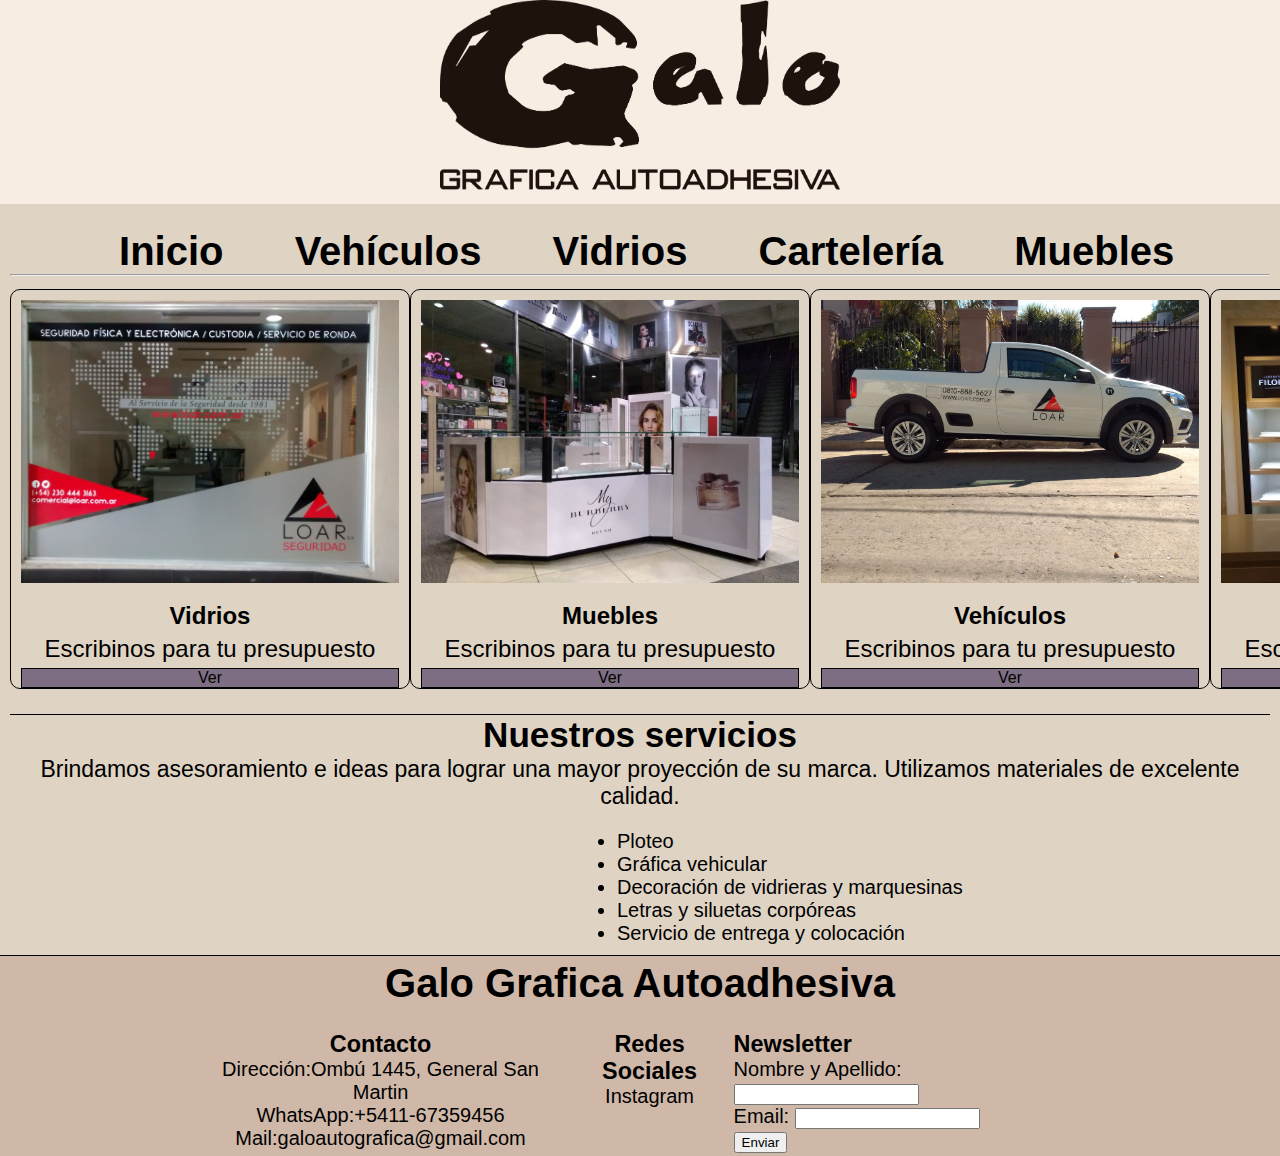
<file: index.html>
<!DOCTYPE html>
<html lang="en">
<head>
  <meta charset="UTF-8">
  <meta http-equiv="X-UA-Compatible" content="IE=edge">
  <meta name="viewport" content="width=device-width, initial-scale=1.0">
  <link rel="stylesheet" href="./css/styles.css">
  <title>Galo Grafica Autoadhesiva</title>
</head>
<body>
  <header class="colorCabeza">
      <img class="galoLogo" src="./image/GALO negro.png" alt="Galo Grafica Autoadhesiva">
</header>
<!-- Comienza el Main -->
<main>
<div>
  <nav>
    <ul>
        <li>
            <a href="index.html"><strong>Inicio</strong></a> &nbsp; &nbsp; &nbsp;
            </li>
        <li>
            <a href="./secciones/vehiculos.html"><strong>Vehículos</strong></a> &nbsp; &nbsp; &nbsp;
        </li>
        <li>
            <a href="./secciones/vidrios.html"><strong>Vidrios</strong></a> &nbsp; &nbsp; &nbsp;
        </li>
        <li>
            <a href="./secciones/carteleria.html"><strong>Cartelería</strong></a> &nbsp; &nbsp; &nbsp;
        </li>
        <li>
            <a href="./secciones/muebles.html"><strong>Muebles</strong></a> &nbsp; &nbsp; &nbsp;
        </li> 
    </ul>
</div>
<hr>
<!-- Comienza secciones de inicio -->
<section class="seccionUno"> 
  <article>
    <div class="tarjeta">
    <img src="./image/IMG_20180321_151454659.jpg" alt="Vidrios con ploter" class="tarjeta__img">
    <h2 class="tarjeta__titulo">Vidrios</h2>
    <span class="tarjeta__info">Escribinos para tu presupuesto</span>
    <a href="./secciones/vidrios.html" class="tarjeta__boton">Ver</a>
</div>
</article>


  <article>
    <div class="tarjeta">
    <img src="./image/IMG_20180928_223822757.jpg" alt="Muebles con plotter" class="tarjeta__img">
    <h2 class="tarjeta__titulo">Muebles</h2>
    <span class="tarjeta__info">Escribinos para tu presupuesto</span>
    <a href="./secciones/muebles.html" class="tarjeta__boton">Ver</a>
</div>
</article>

  <article>
    <div class="tarjeta">
    <img src="./image/auto imagen (1).jpg" alt="Vehiculos con ploter" class="tarjeta__img">
    <h2 class="tarjeta__titulo">Vehículos</h2>
    <span class="tarjeta__info">Escribinos para tu presupuesto</span>
    <a href="./secciones/vehiculos.html" class="tarjeta__boton">Ver</a>
    </article>

  <article>
    <div class="tarjeta">
    <img src="./image/carteleria.jpg" alt="Carteleria" class="tarjeta__img">
    <h2 class="tarjeta__titulo">Carteleria</h2>
    <span class="tarjeta__info">Escribinos para tu presupuesto</span>
    <a href="./secciones/carteleria.html" class="tarjeta__boton">Ver</a>
</div>
</article>
</section>

<hr width=100%  align="right"  size=1 color="black">
<!-- Texto y lista MAIN -->
<section class="portada">
<div class="h3Tama">
              <h3>Nuestros servicios</h3>
</div>
<!-- Comienzo de lista de servicios -->
<h4 class="textoVehi"><strong>Brindamos asesoramiento e ideas para lograr una mayor proyección de su marca. Utilizamos materiales de excelente calidad.</strong></h4>
<div class="listaTama">
<ul>
  <li>Ploteo</li>
</ul>
<ul>
  <li>Gráfica vehicular</li>
</ul>
<ul>
  <li>Decoración de vidrieras y marquesinas </li>
</ul>
<ul>
  <li>Letras y siluetas corpóreas</li>
</ul>
<ul>
  <li>Servicio de entrega y colocación</li>
</ul>
</div>
</section>
  </main>
  <hr width=100%  align="right"  size=1 color="black">
<!-- COMIENZO FOOTER -->
<footer>
    <section>
      <div>
        <h1>
          Galo Grafica Autoadhesiva
        </h1>
      </div>
    </section>
    <!-- CONTACTO footer -->
    <section class="footerOrden">
    <div class="contactoTamaño">
      <h3>Contacto</h3>
          <p href="">Dirección:Ombú 1445, General San Martin</p>

          <a href="https://wa.me/541167359456" target="_blank">WhatsApp:+5411-67359456</a>

          <p href="">Mail:galoautografica@gmail.com</p>
    </div>
<!-- REDES SOCIALES footer -->

  <div class="instaTama">
    <h3>Redes Sociales</h3>
    <a href="https://www.instagram.com/galo.grafica/" target="_blank">Instagram</a>
  </div>

  <div class="formularioTama">
    <h3>Newsletter</h3>
    <form>
      <p>
      Nombre y Apellido: <input type="text" name="nombre"><br>
      Email: <input type="text" name="email"><br>
      <input type="submit" value="Enviar">
  </p>
</form>
  </div>
</section>
</footer> 
</body>
</html>
</file>
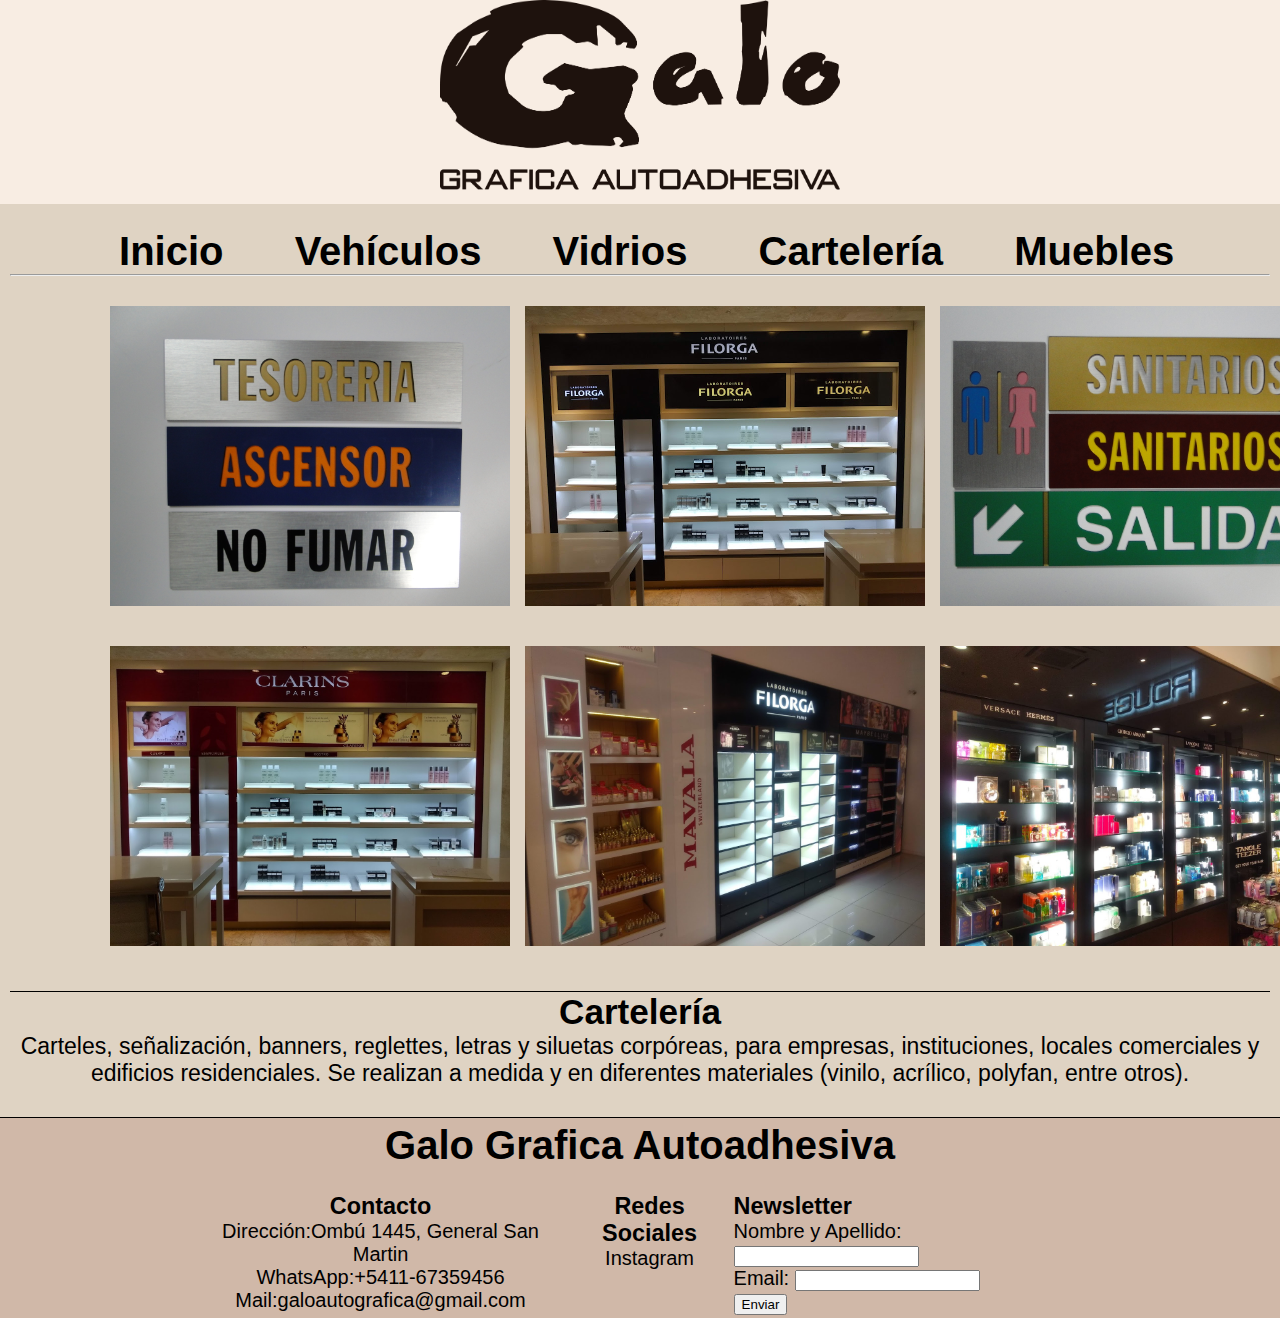
<file: secciones/carteleria.html>
<!DOCTYPE html>
<html lang="en">
<head>
    <meta charset="UTF-8">
    <meta http-equiv="X-UA-Compatible" content="IE=edge">
    <meta name="viewport" content="width=device-width, initial-scale=1.0">
    <link rel="stylesheet" href="../css/styles.css">
    <title>Cartelería</title>
</head>
<body>
            <header class="colorCabeza">
            <img class="galoLogo" src="../image/GALO negro.png" alt="Galo Grafica Autoadhesiva">
        </header>
        <!-- Comienza Main -->
<main>
        <div>
        <nav>
            <ul>
                <li>
                    <a href="../index.html"><strong>Inicio</strong></a> &nbsp; &nbsp; &nbsp;
                    </li>
                <li>
                    <a href="../secciones/vehiculos.html"><strong>Vehículos</strong></a> &nbsp; &nbsp; &nbsp;
                </li>
                <li>
                    <a href="../secciones/vidrios.html"><strong>Vidrios</strong></a> &nbsp; &nbsp; &nbsp;
                </li>
                <li>
                    <a href="../secciones/carteleria.html"><strong>Cartelería</strong></a> &nbsp; &nbsp; &nbsp;
                </li>
                <li>
                    <a href="../secciones/muebles.html"><strong>Muebles</strong></a> &nbsp; &nbsp; &nbsp;
                </li> 
            </ul>
        </div>
<hr>
        <!-- Imagenes Main Carteleria -->
        <div class="conteinerUno">
        <img class="img-1" src="../image/carteleria.img/70.JPG">
        <img class="img-2" src="../image/carteleria.img/carteleria.jpg">
        <img class="img-3" src="../image/carteleria.img/Dsc02171.jpg">
        <img class="img-4" src="../image/carteleria.img/IMG_20210415_114338637.jpg">
            </div>
            <div class="conteinerUno">
                <img class="img-5" src="../image/carteleria.img/carteleria 5.jpg">
                <img class="img-6" src="../image/carteleria.img/carteleria 6.jpg">
                <img class="img-7" src="../image/carteleria.img/carteleria 7.jpg">
                <img class="img-8" src="../image/carteleria.img/carteleria 8.jpg">
            </div>
<hr width=100%  align="right"  size=1 color="black">
                <section class="portada">
                    <div class="h3Tama">
                    <h3>Cartelería</h3>
                    </div>
                    <h4 class="textoVehi">Carteles, señalización, banners, reglettes, letras y siluetas corpóreas, para empresas, instituciones, locales comerciales y edificios residenciales. 
                        Se realizan a medida y en diferentes materiales (vinilo, acrílico, polyfan, entre otros).</h4>
                <!-- Comienzo de lista de servicios -->
                </main>
                
                
                
                <!-- COMIENZO FOOTER -->
                <hr width=100%  align="right"  size=1 color="black">
                <footer>
                    <section>
                    <div>
                        <h1>
                        Galo Grafica Autoadhesiva
                        </h1>
                    </div>
                    </section>
                    <!-- CONTACTO footer -->
                    <section class="footerOrden">
                    <div class="contactoTamaño">
                <h3>Contacto</h3>
                <p href="">Dirección:Ombú 1445, General San Martin</p>
                
                <a href="https://wa.me/541167359456" target="_blank">WhatsApp:+5411-67359456</a>
                
                <p href="">Mail:galoautografica@gmail.com</p>
                </div>
                <!-- REDES SOCIALES footer -->
                
                <div class="instaTama">
                    <h3>Redes Sociales</h3>
                    <a href="https://www.instagram.com/galo.grafica/" target="_blank">Instagram</a>
                </div>
                
                <div class="formularioTama">
                    <h3>Newsletter</h3>
                    <form>
                    <p>
                    Nombre y Apellido: <input type="text" name="nombre"><br>
                    Email: <input type="text" name="email"><br>
                    <input type="submit" value="Enviar">
                </p>
                </form>
                </div>
                
                </section>
                </footer> 
</body>
</html>
</file>
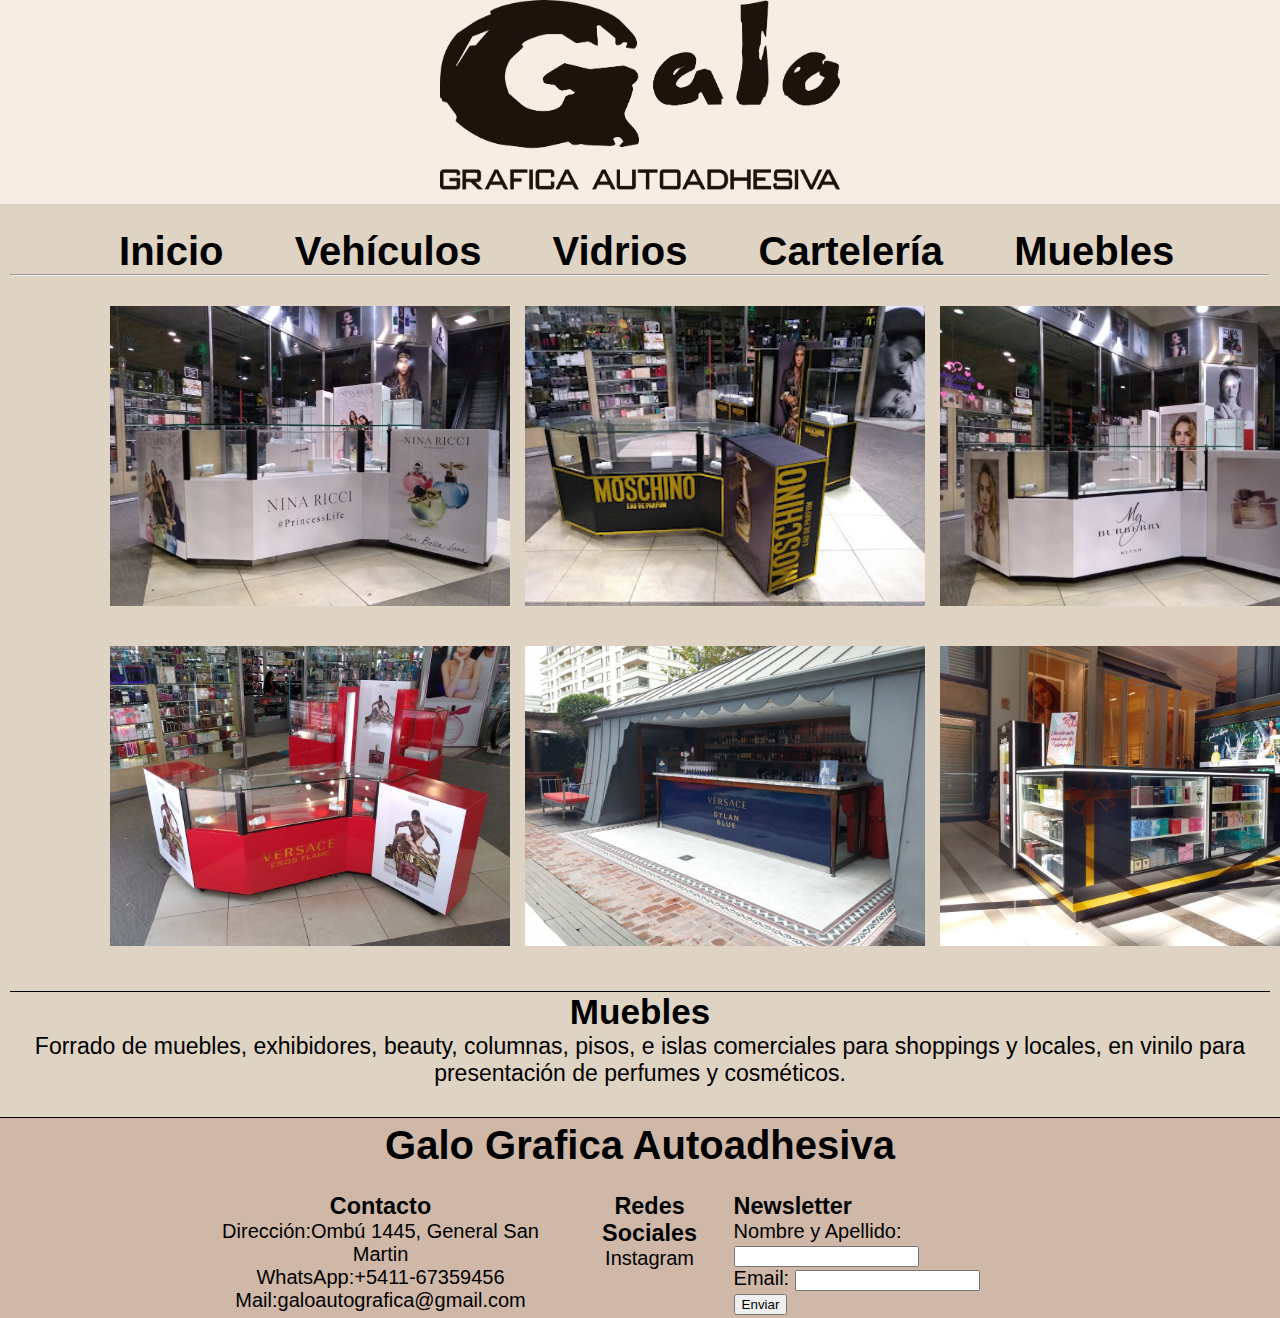
<file: secciones/muebles.html>
<!DOCTYPE html>
<html lang="en">
<head>
    <meta charset="UTF-8">
    <meta http-equiv="X-UA-Compatible" content="IE=edge">
    <meta name="viewport" content="width=device-width, initial-scale=1.0">
    <link rel="stylesheet" href="../css/styles.css">
    <title>Muebles</title>
</head>
<body>
        <header class="colorCabeza">
        <img class="galoLogo" src="../image/GALO negro.png" alt="Galo Grafica Autoadhesiva">
        </header>
        <!-- Comienza Main -->
        <main>
            <div>
            <nav>
                <ul>
                    <li>
                        <a href="../index.html"><strong>Inicio</strong></a> &nbsp; &nbsp; &nbsp;
                        </li>
                    <li>
                        <a href="../secciones/vehiculos.html"><strong>Vehículos</strong></a> &nbsp; &nbsp; &nbsp;
                    </li>
                    <li>
                        <a href="../secciones/vidrios.html"><strong>Vidrios</strong></a> &nbsp; &nbsp; &nbsp;
                    </li>
                    <li>
                        <a href="../secciones/carteleria.html"><strong>Cartelería</strong></a> &nbsp; &nbsp; &nbsp;
                    </li>
                    <li>
                        <a href="../secciones/muebles.html"><strong>Muebles</strong></a> &nbsp; &nbsp; &nbsp;
                    </li> 
                </ul>
            </div>
<hr>
        <!--Imagenes Main Muebles -->
        <div class="conteinerUno">
        <img class="img-1" src="../image/muebles.img/fotoremplazo.jpg">
        <img class="img-2" src="../image/muebles.img/IMG_20180721_013214055.jpg">
        <img class="img-3" src="../image/muebles.img/IMG_20180928_223822757.jpg">
        <img class="img-4" src="../image/muebles.img/IMG_20190601_131521816.jpg">
            </div>
            <div class="conteinerUno">
                <img class="img-5" src="../image/muebles.img/IMG_20190518_132520939.jpg">
                <img class="img-6" src="../image/muebles.img/MOSTRDOR VERSACE 10-05-2018.jpg">
                <img class="img-7" src="../image/muebles.img/IMG_20191203_095352939_HDR.jpg">
                <img class="img-8" src="../image/muebles.img/IMG_20190419_200354285.jpg">
                </div>
                
                <hr width=100%  align="right"  size=1 color="black">
                <section class="portada">
                    <div class="h3Tama">
                    <h3>Muebles</h3>
                    </div>
                    <h4 class="textoVehi">Forrado de muebles, exhibidores, beauty, columnas, pisos,  e islas comerciales para shoppings y locales, en vinilo para presentación de perfumes y cosméticos.</h4>
                <!-- Comienzo de lista de servicios -->
                </main>
                
                <!-- COMIENZO FOOTER -->
                <hr width=100%  align="right"  size=1 color="black">
                <footer>
                    <section>
                    <div>
                        <h1>
                        Galo Grafica Autoadhesiva
                        </h1>
                    </div>
                    </section>
                    <!-- CONTACTO footer -->
                    <section class="footerOrden">
                    <div class="contactoTamaño">
                <h3>Contacto</h3>
                <p href="">Dirección:Ombú 1445, General San Martin</p>
                
                <a href="https://wa.me/541167359456" target="_blank">WhatsApp:+5411-67359456</a>
                
                <p href="">Mail:galoautografica@gmail.com</p>
                </div>
                <!-- REDES SOCIALES footer -->
                
                <div class="instaTama">
                    <h3>Redes Sociales</h3>
                    <a href="https://www.instagram.com/galo.grafica/" target="_blank">Instagram</a>
                </div>
                
                <div class="formularioTama">
                    <h3>Newsletter</h3>
                    <form>
                    <p>
                    Nombre y Apellido: <input type="text" name="nombre"><br>
                    Email: <input type="text" name="email"><br>
                    <input type="submit" value="Enviar">
                </p>
                </form>
                </div>
                
                </section>
                </footer> 
</body>
</html>
</file>
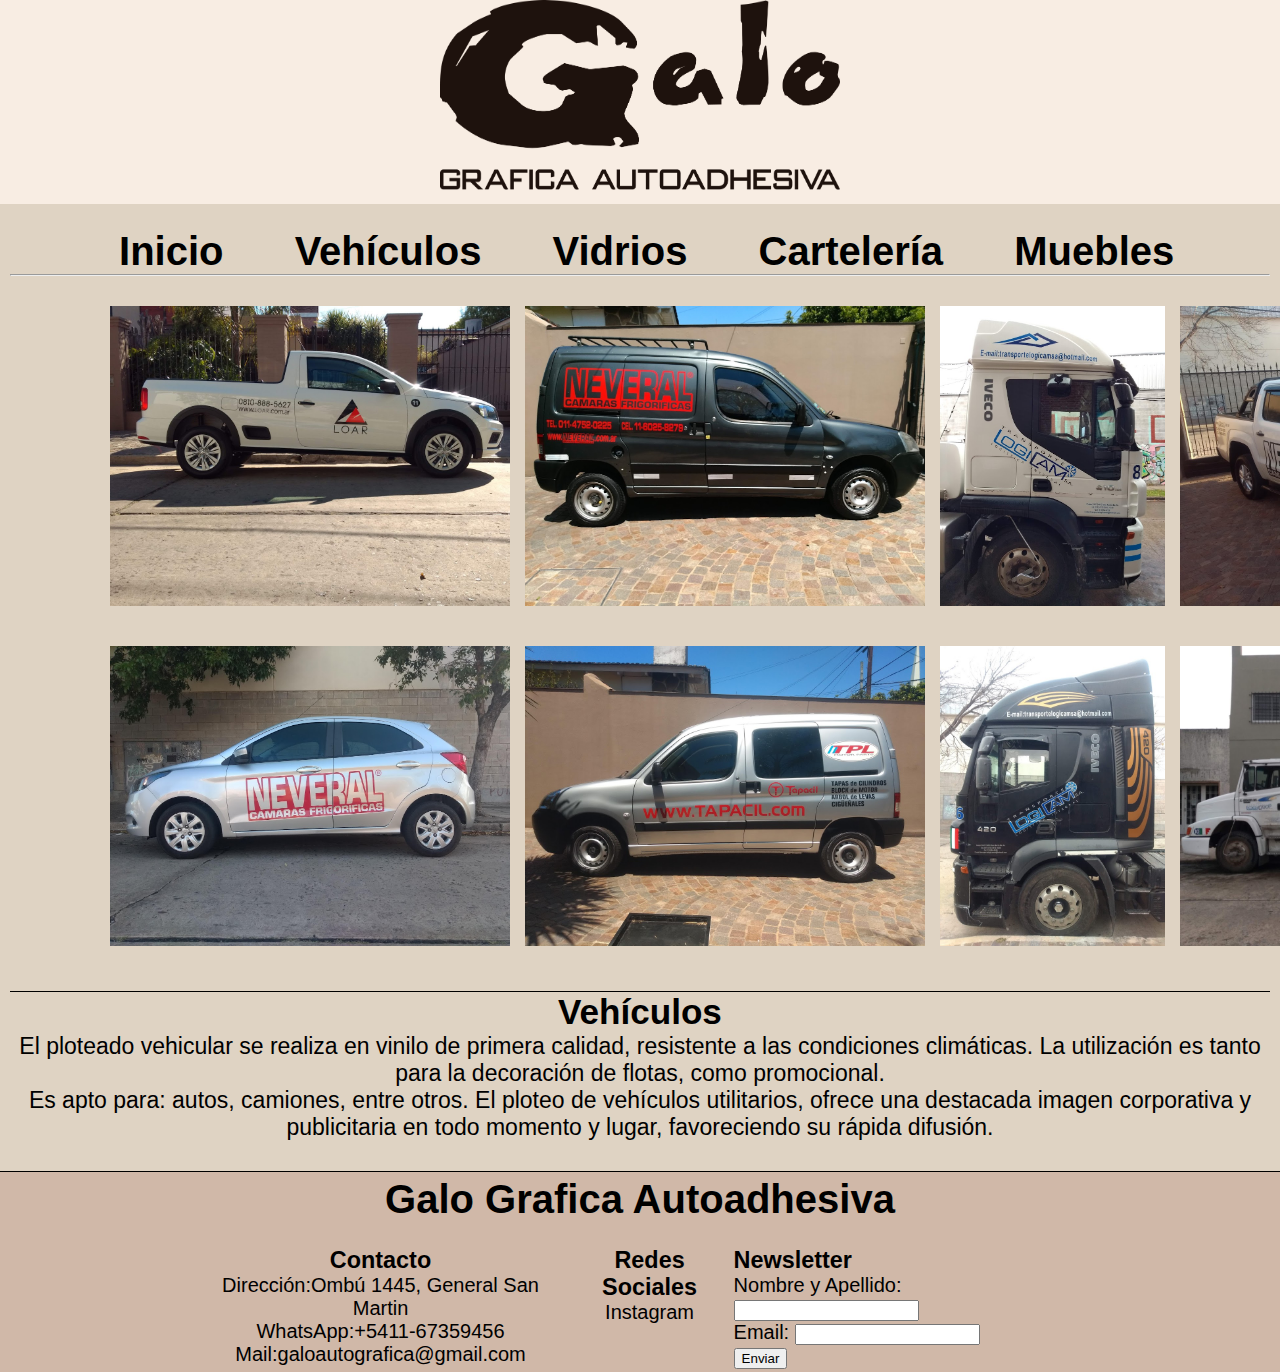
<file: secciones/vehiculos.html>
<!DOCTYPE html>
<html lang="en">
<head>
    <meta charset="UTF-8">
    <meta http-equiv="X-UA-Compatible" content="IE=edge">
    <meta name="viewport" content="width=device-width, initial-scale=1.0">
    <link rel="stylesheet" href="../css/styles.css">
    <title>Vehiculos</title>
</head>
<body>
    <header class="colorCabeza">
        <img class="galoLogo" src="../image/GALO negro.png" alt="Galo Grafica Autoadhesiva">
    </header>
    <!-- Comienza Main -->
<main>
        <div>
        <nav>
            <ul>
                <li>
                    <a href="../index.html"><strong>Inicio</strong></a> &nbsp; &nbsp; &nbsp;
                    </li>
                <li>
                    <a href="../secciones/vehiculos.html"><strong>Vehículos</strong></a> &nbsp; &nbsp; &nbsp;
                </li>
                <li>
                    <a href="../secciones/vidrios.html"><strong>Vidrios</strong></a> &nbsp; &nbsp; &nbsp;
                </li>
                <li>
                    <a href="../secciones/carteleria.html"><strong>Cartelería</strong></a> &nbsp; &nbsp; &nbsp;
                </li>
                <li>
                    <a href="../secciones/muebles.html"><strong>Muebles</strong></a> &nbsp; &nbsp; &nbsp;
                </li> 
            </ul>
        </div>
<hr>
<!-- Imagenes Main Vehiculos -->
    <div class="conteinerUno">
    <img class="img-1" src="../image/vehiculos.img/auto imagen (1).jpg">
    <img class="img-2" src="../image/vehiculos.img/IMG_20191217_143009935.jpg">
    <img class="img-3" src="../image/vehiculos.img/camionderecho.jpg"">
    <img class="img-4" src="../image/vehiculos.img/IMG_20210721_162420206.jpg">
    </div>
    <div class="conteinerUno">
        <img class="img-5" src="../image/vehiculos.img/autitoneveral.jpg">
        <img class="img-6" src="../image/vehiculos.img/tplimagen.jpg">
        <img class="img-7" src="../image/vehiculos.img/camionizquierdo.jpg">
        <img class="img-8" src="../image/vehiculos.img/camionizquierdologi.jpg">
        </div>
        
<hr width=100%  align="right"  size=1 color="black">
        <section class="portada">
                <div class="h3Tama">
                <h3>Vehículos</h3>
                </div>
        <!-- Comienzo de lista de servicios -->
        <h4 class="textoVehi">El ploteado vehicular se realiza en vinilo de primera calidad, resistente a las condiciones climáticas. La utilización es tanto para la decoración de flotas, como promocional.<br> 
            Es apto para: autos, camiones, entre otros.
            El ploteo de vehículos utilitarios, ofrece una destacada imagen corporativa y publicitaria en todo momento y lugar, favoreciendo su rápida difusión.</h4>
        </main>
        
        <!-- COMIENZO FOOTER -->
        <hr width=100%  align="right"  size=1 color="black">
        <footer>
            <section>
            <div>
                <h1>
                Galo Grafica Autoadhesiva
                </h1>
            </div>
            </section>
            <!-- CONTACTO footer -->
            <section class="footerOrden">
            <div class="contactoTamaño">
        <h3>Contacto</h3>
        <p href="">Dirección:Ombú 1445, General San Martin</p>
        
        <a href="https://wa.me/541167359456" target="_blank">WhatsApp:+5411-67359456</a>
        
        <p href="">Mail:galoautografica@gmail.com</p>
        </div>
        <!-- REDES SOCIALES footer -->
        <div class="instaTama">
            <h3>Redes Sociales</h3>
            <a href="https://www.instagram.com/galo.grafica/" target="_blank">Instagram</a>
        </div>
        
        <div class="formularioTama">
            <h3>Newsletter</h3>
            <form>
            <p>
            Nombre y Apellido: <input type="text" name="nombre"><br>
            Email: <input type="text" name="email"><br>
            <input type="submit" value="Enviar">
        </p>
        </form>
        </div>
        </section>
        </footer>
</body>
</html>
</file>
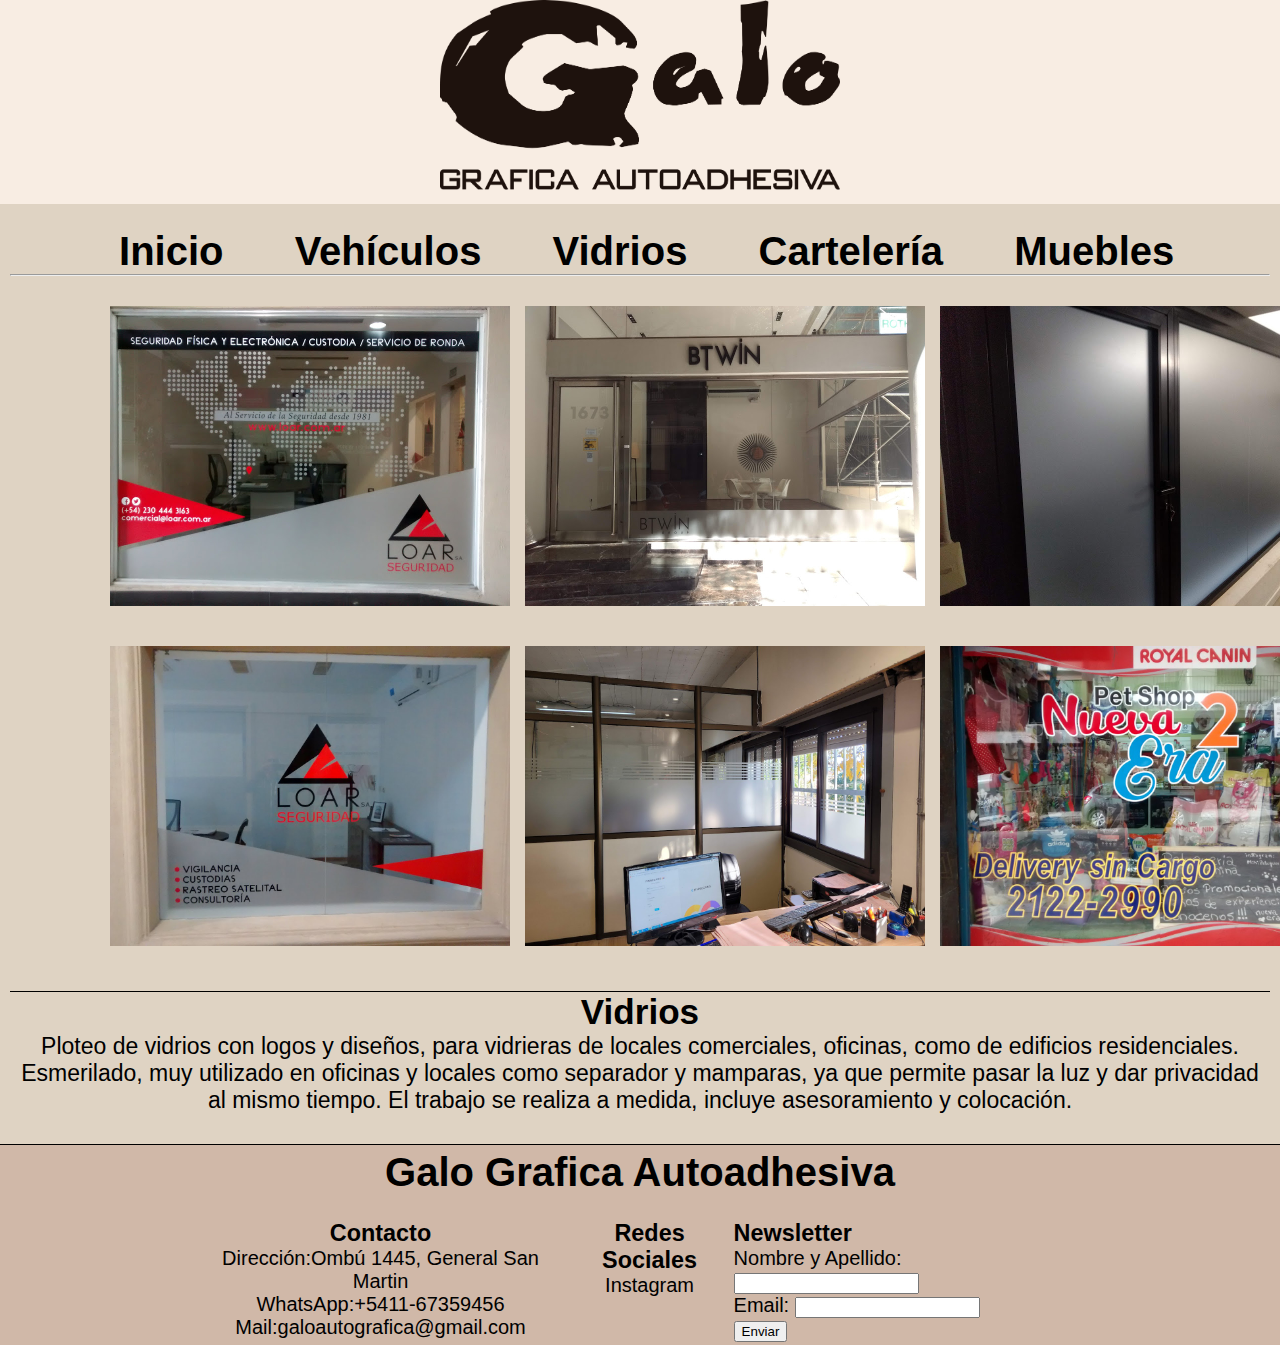
<file: secciones/vidrios.html>
<!DOCTYPE html>
<html lang="en">
<head>
    <meta charset="UTF-8">
    <meta http-equiv="X-UA-Compatible" content="IE=edge">
    <meta name="viewport" content="width=device-width, initial-scale=1.0">
    <link rel="stylesheet" href="../css/styles.css">
    <title>Vidrios</title>
</head>
<body>
        <header class="colorCabeza">
        <img class="galoLogo" src="../image/GALO negro.png" alt="Galo Grafica Autoadhesiva">
    </header>
    <!-- Comienza el Main -->
    <main>
            <div>
            <nav>
                <ul>
                    <li>
                        <a href="../index.html"><strong>Inicio</strong></a> &nbsp; &nbsp; &nbsp;
                        </li>
                    <li>
                        <a href="../secciones/vehiculos.html"><strong>Vehículos</strong></a> &nbsp; &nbsp; &nbsp;
                    </li>
                    <li>
                        <a href="../secciones/vidrios.html"><strong>Vidrios</strong></a> &nbsp; &nbsp; &nbsp;
                    </li>
                    <li>
                        <a href="../secciones/carteleria.html"><strong>Cartelería</strong></a> &nbsp; &nbsp; &nbsp;
                    </li>
                    <li>
                        <a href="../secciones/muebles.html"><strong>Muebles</strong></a> &nbsp; &nbsp; &nbsp;
                    </li> 
                </ul>
            </div>
<hr>
<!-- Imagenes Main Vidrios -->
        <div class="conteinerUno">
        <img class="img-1" src="../image/vidrios.img/IMG_20180321_151454659.jpg">
        <img class="img-2" src="../image/vidrios.img/IMG_20201115_141437074.jpg"">
        <img class="img-3" src="../image/vidrios.img/IMG_20210323_165104839.jpg">
        <img class="img-4" src="../image/vidrios.img/IMG_20210824_153603642.jpg">
        </div>
        <div class="conteinerUno">
            <img class="img-5" src="../image/vidrios.img/loardos.jpg">
            <img class="img-6" src="../image/vidrios.img/oficinavidrio.jpg">
            <img class="img-7" src="../image/vidrios.img/lanueva.jpg">
            <img class="img-8" src="../image/vidrios.img/ohmama.jpg">
        
        </div>
            
            <hr width=100%  align="right"  size=1 color="black">
            <section class="portada">
                    <div class="h3Tama">
                    <h3>Vidrios</h3>
                    </div>
            <!-- Comienzo de lista de servicios -->
            <h4 class="textoVehi">Ploteo de vidrios con logos y diseños, para vidrieras de locales comerciales, oficinas, como de edificios residenciales.
                Esmerilado, muy utilizado en oficinas y locales como separador y mamparas, ya que permite pasar la luz y dar privacidad al mismo tiempo. 
                El trabajo se realiza a medida, incluye asesoramiento y colocación.</h4>
            </main>

            <!-- COMIENZO FOOTER -->
            <hr width=100%  align="right"  size=1 color="black">
            <footer>
                <section>
                <div>
                    <h1>
                    Galo Grafica Autoadhesiva
                    </h1>
                </div>
                </section>
                <!-- CONTACTO footer -->
                <section class="footerOrden">
                <div class="contactoTamaño">
            <h3>Contacto</h3>
            <p href="">Dirección:Ombú 1445, General San Martin</p>
            
            <a href="https://wa.me/541167359456" target="_blank">WhatsApp:+5411-67359456</a>
            
            <p href="">Mail:galoautografica@gmail.com</p>
            </div>
            <!-- REDES SOCIALES footer -->
            <div class="instaTama">
                <h3>Redes Sociales</h3>
                <a href="https://www.instagram.com/galo.grafica/" target="_blank">Instagram</a>
            </div>
            
            <div class="formularioTama">
                <h3>Newsletter</h3>
                <form>
                <p>
                Nombre y Apellido: <input type="text" name="nombre"><br>
                Email: <input type="text" name="email"><br>
                <input type="submit" value="Enviar">
            </p>
            </form>
            </div>
            </section>
            </footer>    
</body>
</html>
</file>
<file: css/styles.css>
*{
	margin: 0px;
  box-sizing: border-box;
}
a{
  text-decoration: none;
}
body{
  font-family: Arial, Helvetica, sans-serif;
}

.colorCabeza{
  background-color: #F8EDE3;
  text-align: center;
}
.galoLogo{
  height: 200px;
  width: 400px;
  padding-bottom: 10px;
}
/* comienza main */

main {
    background-color: #DFD3C3;
    padding: 10px;
    margin-left: 0px;
    margin-top: 0px;
    margin-bottom: 0px;
    margin-right: 0px;
}

main nav ul li {
  display: inline-block;
  color: black;
  }
  main nav ul li a{
    text-decoration: none;
    color: black;
    font-family: -apple-system, BlinkMacSystemFont, 'Segoe UI', Roboto, Oxygen, Ubuntu, Cantarell, 'Open Sans', 'Helvetica Neue', sans-serif;
    font-size: 40px;
    padding: 10px 20px;
  }
main nav{
  width: fit-content;
  margin: 15px auto 0px;
} 
.seccionUno{display: flex;
justify-content:space-around;
padding-right: 25px;
padding-top: 1%;
text-align: justify;
padding-bottom: 2%;
}

.tarjeta{
  border: 1px solid black;
  width: 400px;
  height: 400px;
  padding: 10px;
  border-radius: 10px;
  margin-left: 0px;
}
.tarjeta__img{
  width: 100%;
  height: 75%;
}
.tarjeta__img2 {
  width: 100%;
  height: 75%;
}
.tarjeta__titulo{
text-align: center;
margin-top: 15px;
}
.tarjeta__info{
  display: block;
  margin-top: 5px;
  font-size: 1.5rem;
  text-align: center;
  margin-bottom: 5px;
}
.tarjeta__boton{
  margin-top: 0px;
display: block;
border: 1px solid black;
text-align: center;
background-color: #7D6E83;
color: black;
}

.listaTama{
  font-size: 20px;
padding-left: 45%;
}
.h3Tama{
  font-size: 30px;
text-align: center;
font-weight: 900;
padding-bottom: 1px;
}
.textoVehi{
color: black;
  font-size: 23px;
  font-family: Arial, Helvetica, sans-serif;
  text-align: center;
  font-weight: 300;
  padding-bottom: 20px;
}
/* El footer */
footer{
  background-color: #D0B8A8;
    padding: 5px;
    margin-left: 0px;
    margin-top: 0px;
    margin-bottom: 0px;
    margin-right: 0px;
    height: 200px;
}

h1{
  text-align: center;
  font-size: 40px;
}
a{
  color: black;
}

.contactoTamaño{
  font-size: 20px;
}
.warapTama{
  font-size: 20px;
}
.mailTama{
  font-size: 20px;
}
.instaTama{
  font-size: 20px;
}
.formularioTama{
  font-size: 20px;
  text-align: start;
}

.footerOrden{
  display: flex;
  justify-content: space-between;
  margin-right: 15%;
  margin-left: 15%;
  margin-top: 2%;
  margin-bottom: 5%;
  text-align: center;
  }

  /* Imagenes para secciones en los main */
  .conteinerUno{
    display: flex;
    margin-bottom: 30px;
    margin-top: 30px;
  }
.img-1{
  height: 300px;
  width: 400px;
  margin-right: 15px;
  margin-bottom: 10px;
  margin-left: 100px;
}
  .img-2{
    height: 300px;
    width: 400px;
    margin-right: 15px;
}
.img-3{
  height: 300px;
  width: 400px;
  margin-right: 15px;

}
  .img-4{
    height: 300px;
    width: 400px;
}
.img-5{
  height: 300px;
  width: 400px;
  margin-right: 15px;
  margin-left: 100px;
  margin-bottom: 15px;
}
  .img-6{
    height: 300px;
    width: 400px;
    margin-right: 15px;
    margin-bottom: 15px;
}
.img-7{
  height: 300px;
  width: 400px;
  margin-right: 15px;
  margin-bottom: 15px;
}
  .img-8{
    height: 300px;
    width: 400px;
    margin-bottom: 15px;
}
</file>
